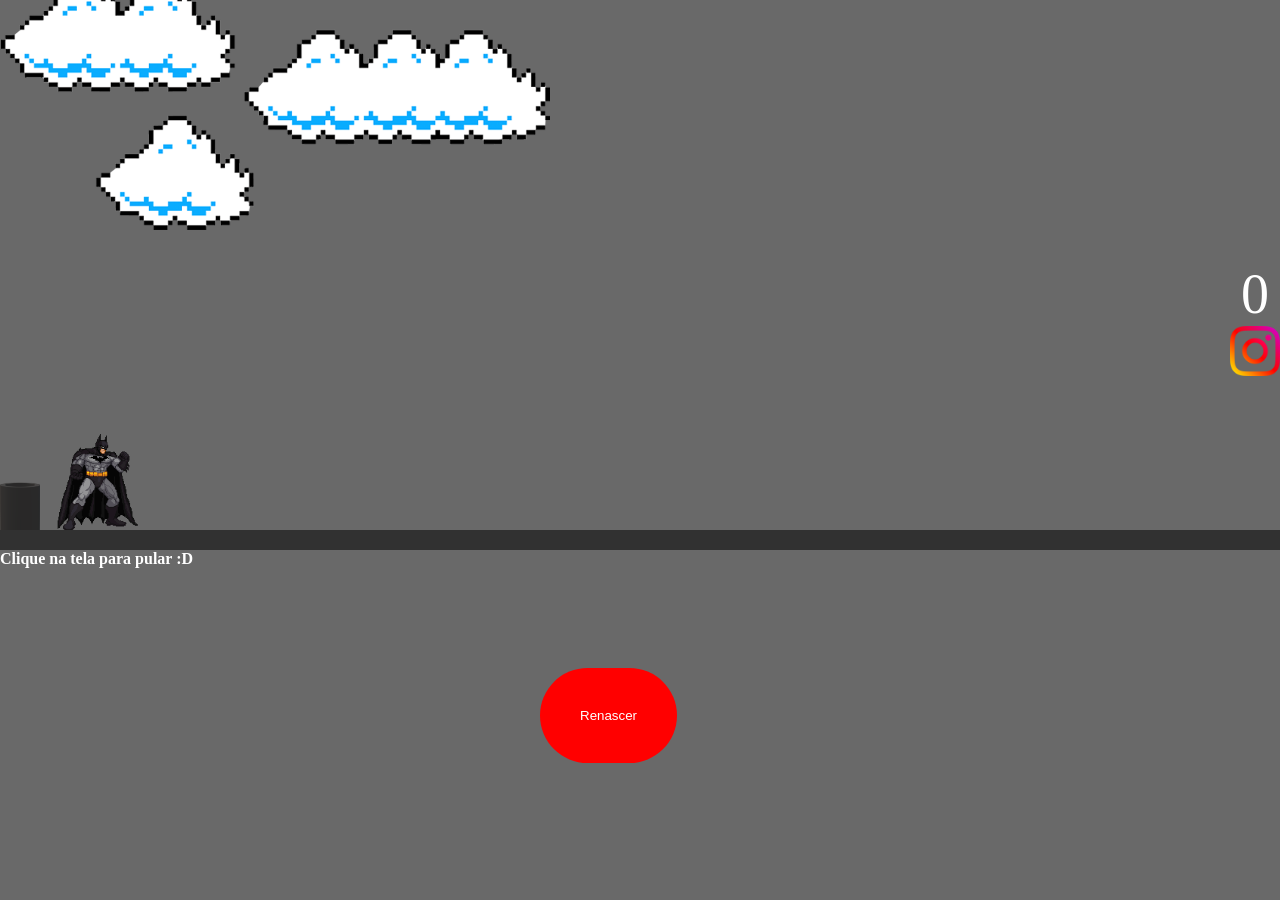
<file: index.html>
<!DOCTYPE html>
<html lang="pt-br">
<head>
    <meta charset="UTF-8">
    <meta http-equiv="X-UA-Compatible" content="IE=edge">
    <meta name="viewport" content="width=device-width, initial-scale=1.0">
    <link rel="stylesheet" href="css/style.css">
    <link rel=" icon" href="images/batman.gif">
    <title>Batman</title>
</head>
<body>

    <div class="game-board">
        <img src="images/clouds.png" class="clouds">
        <img src="images/batman.gif" class="mario">
        <img src="images/sem titulo 2.png" class="pipe">
        
        <div class="score p">
        <p>0</p>
        <a href="https://www.instagram.com/andrr.c/"><img class="insta" src="images/instagram.png" width="50"></a>
        
    </div>
    </div>
    <h1>Clique na tela para pular :D</h1>
    <audio id="myAudio">
        <source src="Chaves - Tema de Abertura Original da Televisa(MP3_160K).mp3" type="audio/mpeg">
    </audio>


    
    <script src="js/script.js" ></script>
</body>
</html>
</file>
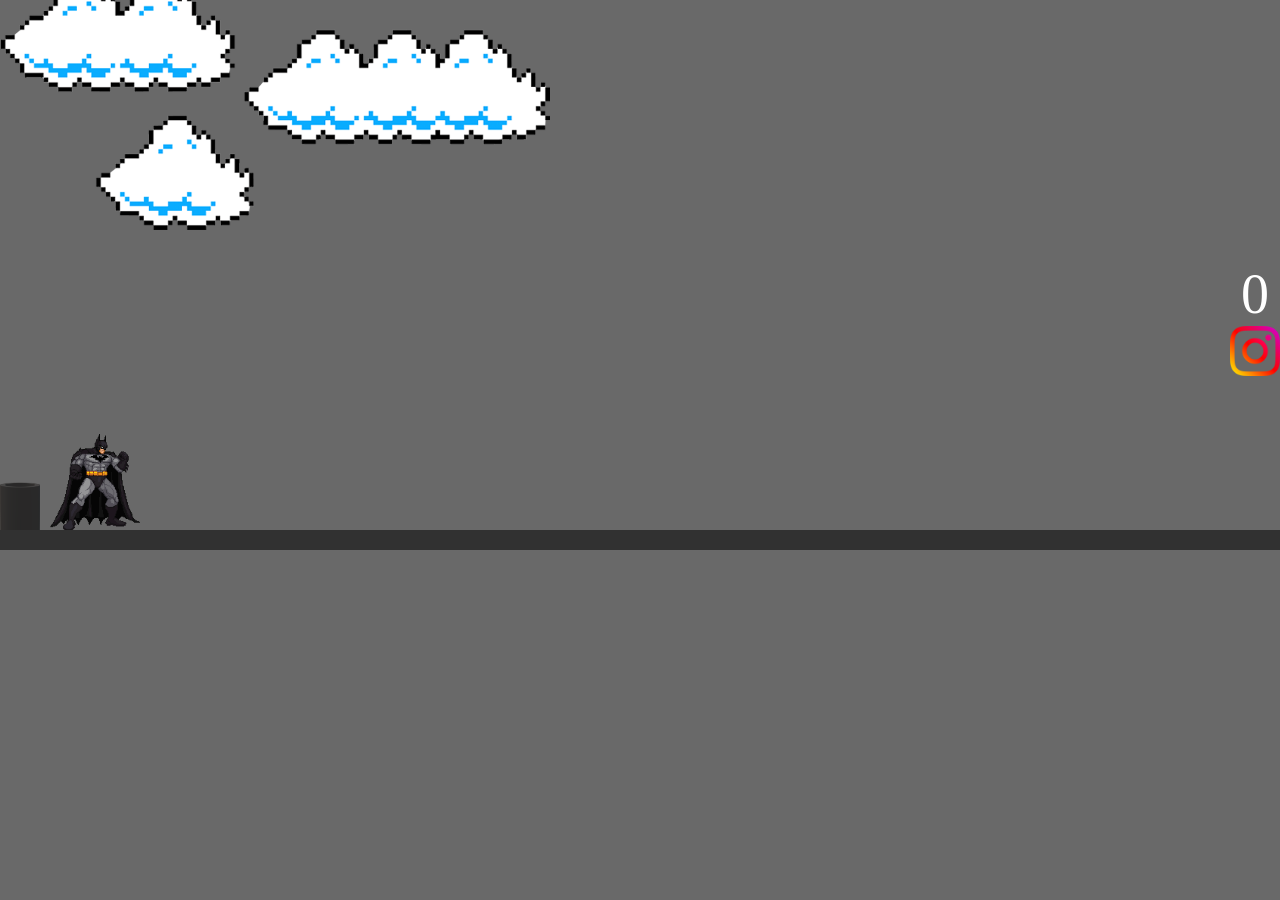
<file: Desktop/batman-mobile/index.html>
<!DOCTYPE html>
<html lang="pt-br">
<head>
    <meta charset="UTF-8">
    <meta http-equiv="X-UA-Compatible" content="IE=edge">
    <meta name="viewport" content="width=device-width, initial-scale=1.0">
    <link rel="stylesheet" href="css/style.css">
    <script src="js/script.js" defer></script>
    <link rel=" icon" href="images/batman.gif">
    <title>Batman</title>
</head>
<body>

    <div class="game-board">
        <img src="images/clouds.png" class="clouds">
        <img src="images/batman.gif" class="mario">
        <img src="images/sem titulo 2.png" class="pipe">
        
        <div class="score p">
        <p>0</p>
        <a href="https://www.instagram.com/andrr.c/"><img class="insta" src="images/instagram.png" width="50"></a>
        
    </div>
    </div>
</body>
</html>
</file>
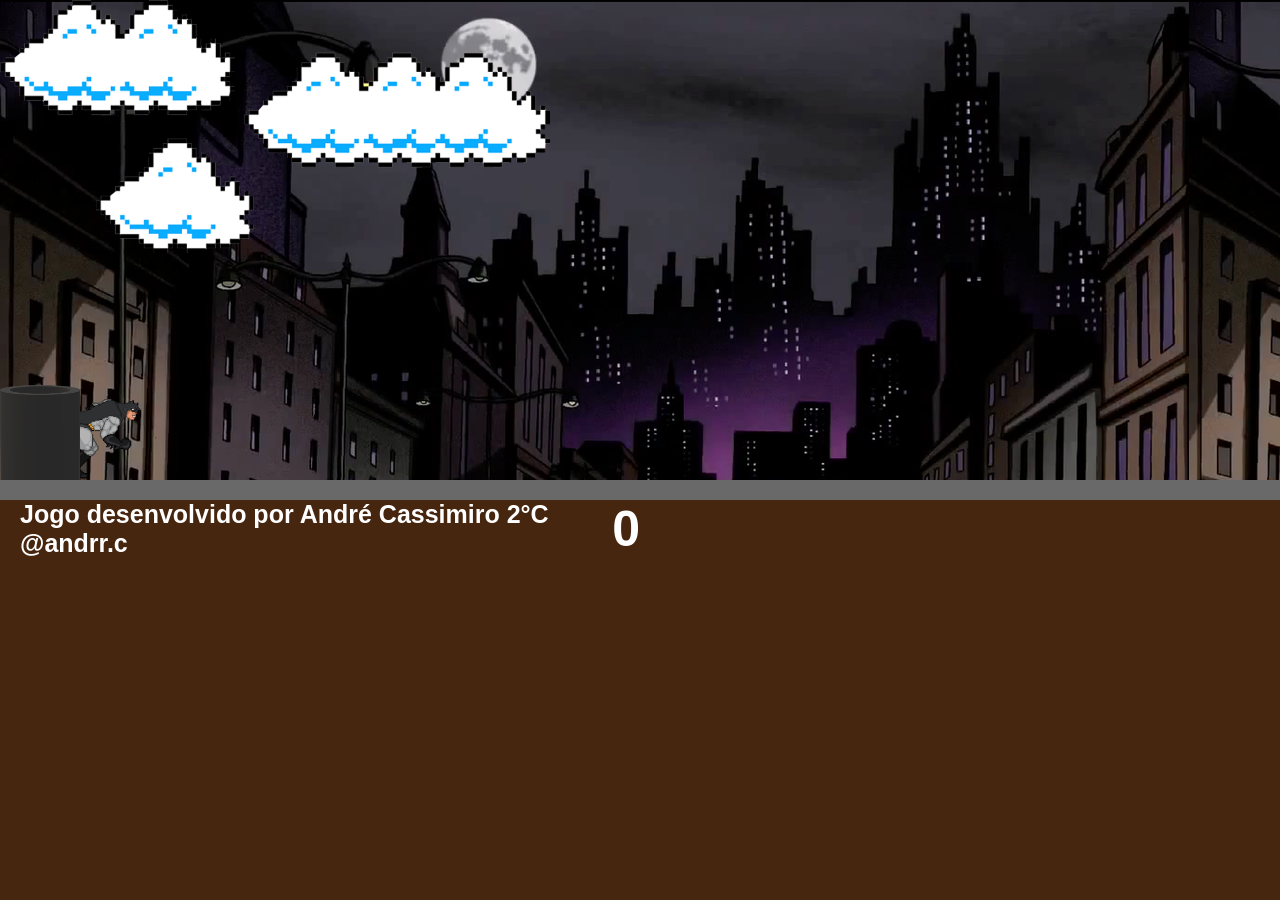
<file: Desktop/jogo-batman-html-main/index.html>
<!DOCTYPE html>
<html lang="pt-br">
<head>
    <meta charset="UTF-8">
    <meta http-equiv="X-UA-Compatible" content="IE=edge">
    <meta name="viewport" content="width=device-width, initial-scale=1.0">
    <link rel="stylesheet" href="css/style.css">
    <script src="js/script.js" defer></script>
    <title>Document</title>
</head>
<body>

    <div class="game-board">
        <img src="images/clouds.png" class="clouds">
        <img src="images/batman.gif" class="mario">
        <img src="images/sem titulo 2.png" class="pipe">

    </div>
    <div class="score">
        <p>0</p>
    </div>
    <div class="section_dirt">
        <div class="texto">
        <h1>Jogo desenvolvido por André Cassimiro 2°C</h1>
        <h2>@andrr.c</h2>
    </div>
    </div>
</body>
</html>
</file>
<file: css/style.css>
* {
    margin: 0 auto;
    padding: 0;
    box-sizing: border-box;
}
.botao-atualizar {
    position: absolute;
    left: 50%;
    margin-left: -100px;
    margin-top: 100px;
    padding: 40px;
    border-radius: 50px;
    color: #fff;
    background-color: red;
    border:none;
    cursor: pointer;
}
.game-board {
    width: 100%;
    height: 550px;
    border-bottom: 20px solid rgb(49, 49, 49);
    margin: 0 auto;
    position: relative;
    overflow: hidden;
    /* background-image: url('../images/fundo.png'); */
}
.pipe {
    position: absolute;
    width: 40px;
    bottom: 0;
    animation: pipe-animation 2.5s infinite linear;
}
.mario {
    width: 120px;
    position: absolute;
    bottom: 0;
}
.jump {
    animation: jump 1s ease-out;
}
.clouds {
    position: absolute;
    width: 550px;
    animation: clouds-animation 20s infinite linear;
    bottom: 300px;
}
section {
    background-color: rgb(82, 50, 28);
    height: max-content;
    color: white;
    font-size: 1rem;
    font-family: 'Segoe UI', Tahoma, Geneva, Verdana, sans-serif;
    text-align: center;
    font-weight: 500;
}
.score p {
    font-size: 3.5rem;
}

body {
    background-color: dimgray; 
}
@keyframes pipe-animation {
    from {
        right: -150%;
    }
    to {
        right: 100%;
    }
}
@keyframes jump {
    0% {
        bottom: 0;
    }
    40% {
        bottom: 140px;
    }
    50% {
        bottom: 140px;
    }
    60% {
        bottom: 140px;
    }
    100% {
        bottom: 0;
    }
}
@keyframes clouds-animation {
    from {
        right: -550px;
    }
    to {
        right: 100%;
    }
} 
.score{
    z-index: 9999;
    color: white;
    font-size: 1rem;
    bottom: 150px;
    right: 0;
    position: absolute;
    text-align: center;
}
h1, h2 {
    color: white;
    font-size: 1rem;
}
</file>
<file: Desktop/batman-mobile/css/style.css>
* {
    margin: 0 auto;
    padding: 0;
    box-sizing: border-box;
}
.game-board {
    width: 100%;
    height: 550px;
    border-bottom: 20px solid rgb(49, 49, 49);
    margin: 0 auto;
    position: relative;
    overflow: hidden;
    /* background-image: url('../images/fundo.png'); */
}
.pipe {
    position: absolute;
    width: 40px;
    bottom: 0;
    animation: pipe-animation 1.5s infinite linear;
}
.mario {
    width: 120px;
    position: absolute;
    bottom: 0;
}
.jump {
    animation: jump 800ms ease-out;
}
.clouds {
    position: absolute;
    width: 550px;
    animation: clouds-animation 20s infinite linear;
    bottom: 300px;
}
section {
    background-color: rgb(82, 50, 28);
    height: max-content;
    color: white;
    font-size: 1rem;
    font-family: 'Segoe UI', Tahoma, Geneva, Verdana, sans-serif;
    text-align: center;
    font-weight: 500;
}
.score p {
    font-size: 3.5rem;
}

body {
    background-color: dimgray; 
}
@keyframes pipe-animation {
    from {
        right: -150%;
    }
    to {
        right: 100%;
    }
}
@keyframes jump {
    0% {
        bottom: 0;
    }
    40% {
        bottom: 140px;
    }
    50% {
        bottom: 140px;
    }
    60% {
        bottom: 140px;
    }
    100% {
        bottom: 0;
    }
}
@keyframes clouds-animation {
    from {
        right: -550px;
    }
    to {
        right: 100%;
    }
} 
.score{
    z-index: 9999;
    color: white;
    font-size: 1rem;
    bottom: 150px;
    right: 0;
    position: absolute;
    text-align: center;
}
</file>
<file: Desktop/jogo-batman-html-main/css/style.css>
* {
    margin: 0 auto;
    padding: 0;
    box-sizing: border-box;
}
.game-board {
    width: 100%;
    height: 500px;
    border-bottom: 20px solid dimgray;
    margin: 0 auto;
    position: relative;
    overflow: hidden;
    background-image: url('../images/fundo.png');
}
.pipe {
    position: absolute;
    width: 80px;
    bottom: 0;
    animation: pipe-animation 1.5s infinite linear;
    
}
.mario {
    width: 150px;
    position: absolute;
    bottom: 0px;
    
}
.jump {
    animation: jump 500ms ease-out;
}
.clouds {
    position: absolute;
    width: 550px;
    animation: clouds-animation 20s infinite linear;
}
.score {
    position: absolute;
    right: 50%;
    z-index: 3;
    font-family: 'Segoe UI', Tahoma, Geneva, Verdana, sans-serif;
}
.section_dirt {
    background-color: rgb(71, 38, 15);
    width: 100%;
    min-height: max-content;
    position: relative;
    color: rgb(71, 38, 15);

    
}
h1, h2 {
    color: white;
    font-family: 'Segoe UI', Tahoma, Geneva, Verdana, sans-serif;
    font-size: 25px;
    padding-left: 20px;
}
body {
    background-color: rgb(71, 38, 15);
}
.score p {
    font-size: 50px;
    font-weight: 800;
    color: white;
}

@keyframes pipe-animation {
    from {
        right: -80px;
    }
    to {
        right: 100%;
    }
}
@keyframes jump {
    0% {
        bottom: 0;
    }
    40% {
        bottom: 180px;
    }
    50% {
        bottom: 180px;
    }
    60% {
        bottom: 180px;
    }
    100% {
        bottom: 0;
    }
}
@keyframes clouds-animation {
    from {
        right: -550px;
    }
    to {
        right: 100%;
    }
}
</file>
